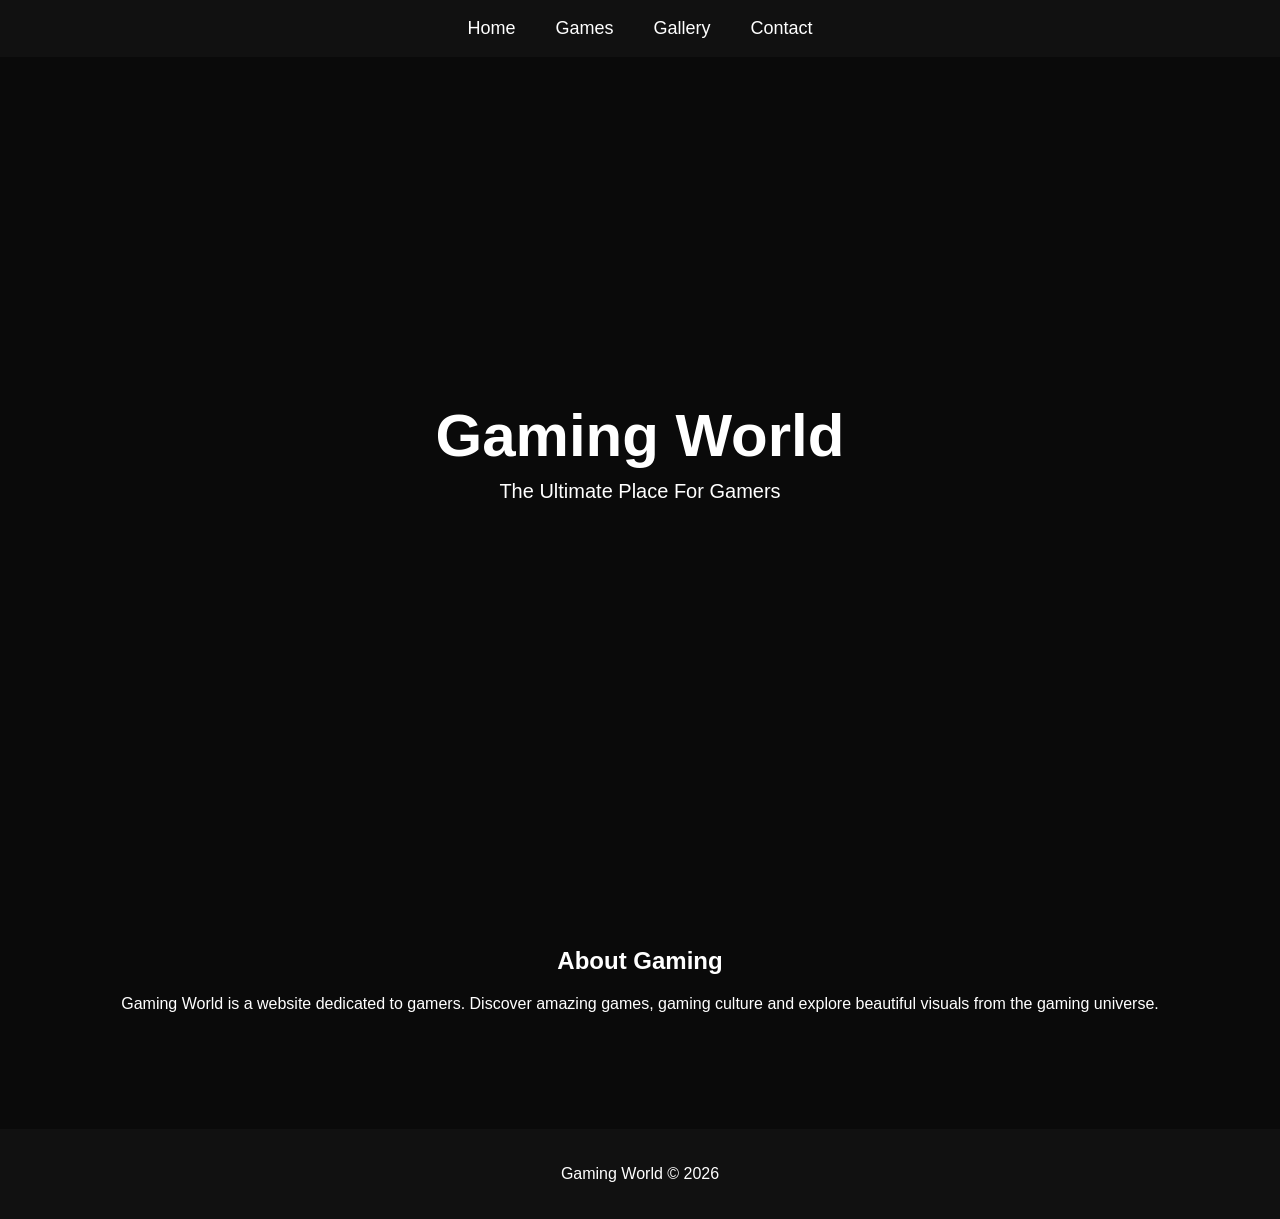
<file: index.html>
<!DOCTYPE html>
<html>

<head>
    <title>Gaming World</title>
    <link rel="stylesheet" href="style.css">
</head>

<body>

    <nav>
        <a href="index.html">Home</a>
        <a href="games.html">Games</a>
        <a href="gallery.html">Gallery</a>
        <a href="contact.html">Contact</a>
    </nav>

    <section class="hero">
        <h1>Gaming World</h1>
        <p>The Ultimate Place For Gamers</p>
    </section>

    <div class="container">

        <h2>About Gaming</h2>

        <p>
            Gaming World is a website dedicated to gamers. Discover amazing games,
            gaming culture and explore beautiful visuals from the gaming universe.
        </p>

    </div>

    <footer>
        <p>Gaming World © 2026</p>
    </footer>

</body>

</html>
</file>
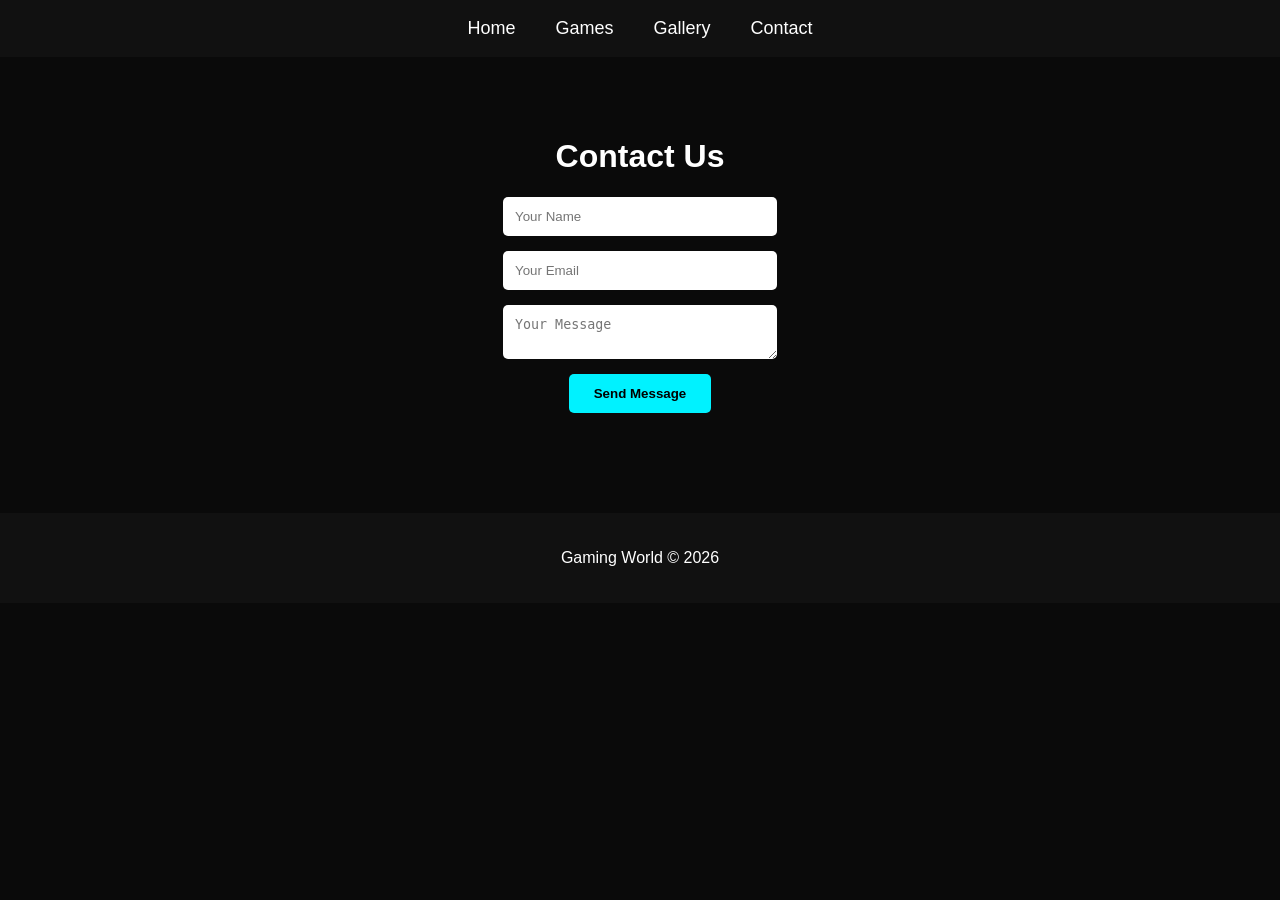
<file: contact.html>
<!DOCTYPE html>
<html>

<head>
    <title>Contact</title>
    <link rel="stylesheet" href="style.css">
</head>

<body>

    <nav>
        <a href="index.html">Home</a>
        <a href="games.html">Games</a>
        <a href="gallery.html">Gallery</a>
        <a href="contact.html">Contact</a>
    </nav>

    <div class="container">

        <h1>Contact Us</h1>

        <form>

            <input type="text" placeholder="Your Name">

            <input type="email" placeholder="Your Email">

            <textarea placeholder="Your Message"></textarea>

            <button>Send Message</button>

        </form>

    </div>

    <footer>
        <p>Gaming World © 2026</p>
    </footer>

</body>

</html>
</file>
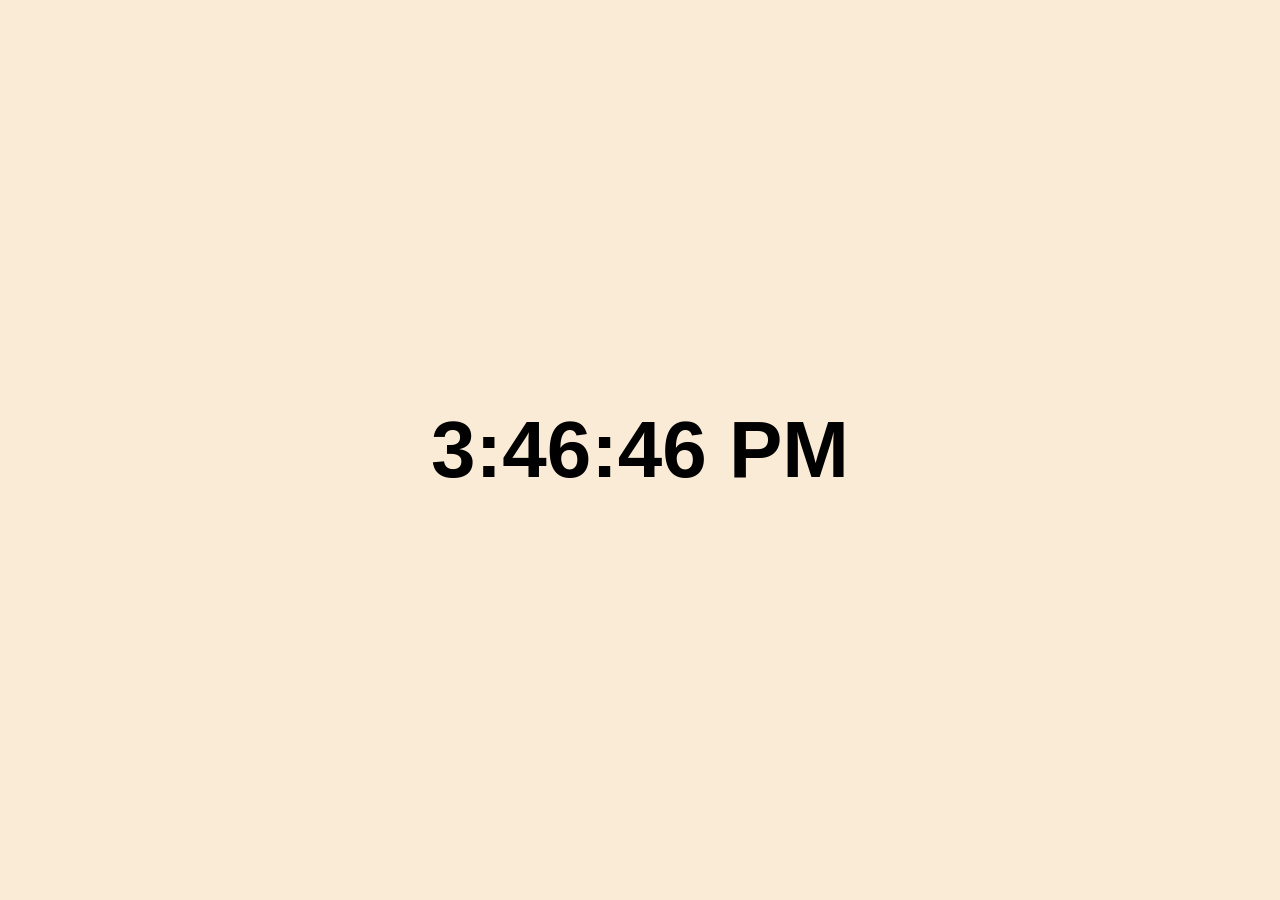
<file: DigitalClock.html>
<!DOCTYPE html>
<html lang="en">

<head>

    <meta charset="UTF-8">
    <meta name="viewport" content="width=device-width, initial-scale=1.0">

    <title>Digital Clock</title>

    <style>
        * {
            margin: 0;
            padding: 0;
        }

        body {
            background-color: antiquewhite;
        }

        .container {
            height: 100vh;
            display: flex;
            justify-content: center;
            align-items: center;
        }

        #curTime {
            font-size: 80px;
            font-weight: bold;
            font-family: Arial, Helvetica, sans-serif;
        }
    </style>

</head>

<body>

    <div class="container">

        <div id="curTime">
            Time will display here
        </div>

    </div>

    <script>

        setInterval(() => {
            document.getElementById("curTime").innerHTML =
                new Date().toLocaleTimeString();
        }, 1000);

    </script>

</body>

</html>
</file>
<file: style.css>
body {
    margin: 0;
    font-family: Arial, Helvetica, sans-serif;
    background: #0a0a0a;
    color: white;
}

nav {
    display: flex;
    justify-content: center;
    gap: 40px;
    background: #111;
    padding: 18px;
}

nav a {
    color: white;
    text-decoration: none;
    font-size: 18px;
    transition: 0.3s;
}

nav a:hover {
    color: #00f2ff;
}

.hero {
    height: 90vh;
    background: url("https://images.unsplash.com/photo-1542751371-adc38448a05e");
    background-size: cover;
    background-position: center;
    display: flex;
    flex-direction: column;
    align-items: center;
    justify-content: center;
    text-align: center;
}

.hero h1 {
    font-size: 60px;
    margin: 0;
}

.hero p {
    font-size: 20px;
    margin-top: 10px;
}

.container {
    padding: 60px;
    text-align: center;
}

.cards {
    display: flex;
    justify-content: center;
    flex-wrap: wrap;
    gap: 30px;
}

.card {
    background: #111;
    padding: 20px;
    border-radius: 10px;
    width: 260px;
    transition: 0.3s;
}

.card img {
    width: 100%;
    border-radius: 10px;
}

.card:hover {
    transform: scale(1.07);
    box-shadow: 0 0 20px #00f2ff;
}

.gallery {
    display: grid;
    grid-template-columns: repeat(auto-fit, minmax(250px, 1fr));
    gap: 20px;
    padding: 40px;
}

.gallery img {
    width: 100%;
    border-radius: 10px;
    transition: 0.3s;
}

.gallery img:hover {
    transform: scale(1.05);
}

form {
    display: flex;
    flex-direction: column;
    align-items: center;
    gap: 15px;
}

input,
textarea {
    padding: 12px;
    width: 250px;
    border: none;
    border-radius: 5px;
}

button {
    padding: 12px 25px;
    background: #00f2ff;
    border: none;
    border-radius: 5px;
    cursor: pointer;
    font-weight: bold;
}

footer {
    text-align: center;
    padding: 20px;
    background: #111;
    margin-top: 40px;
}
</file>
